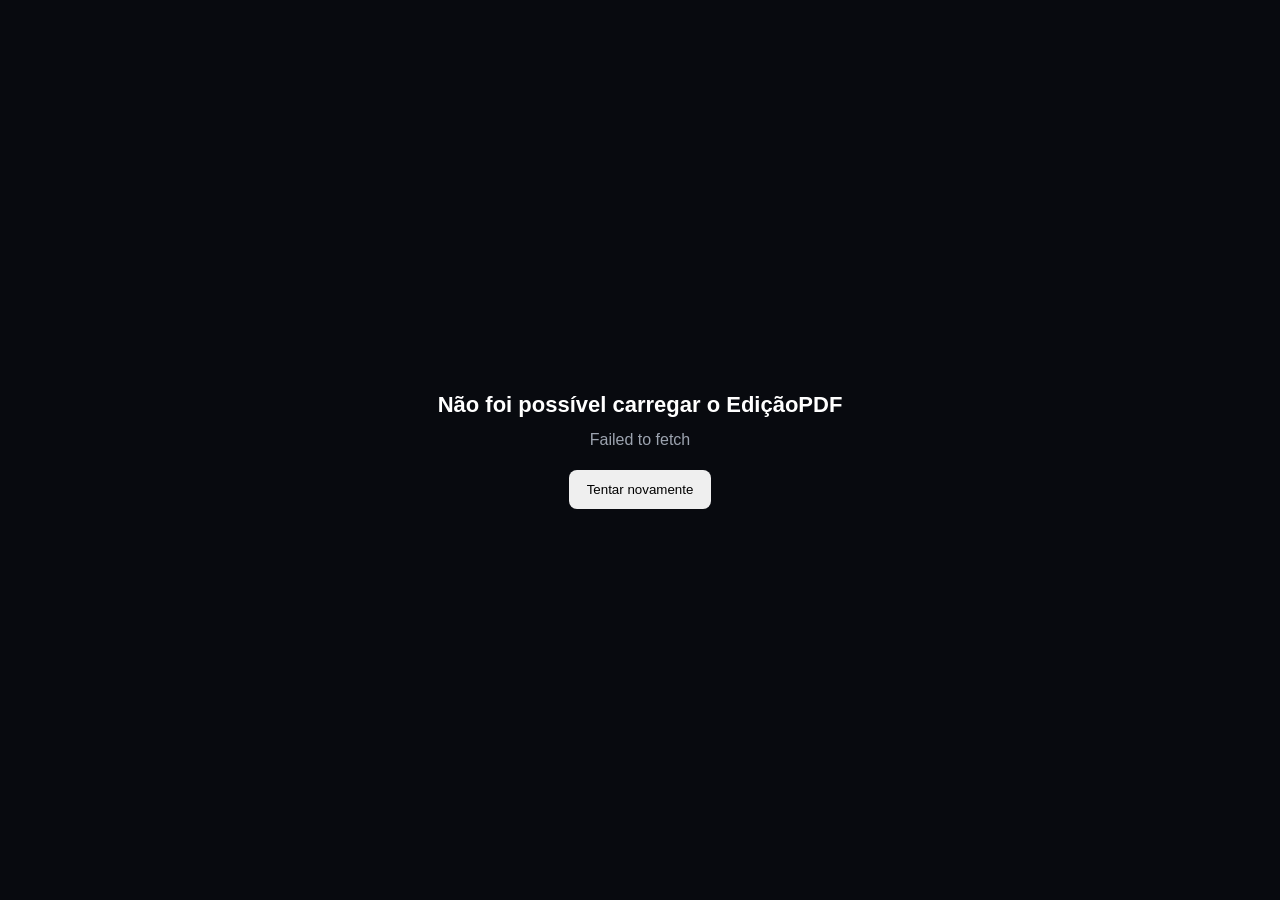
<file: edicaopdf-word/index.html>
<!doctype html>
<html lang="pt-BR">
<head>
  <meta charset="utf-8">
  <meta name="viewport" content="width=device-width,initial-scale=1">
  <meta name="theme-color" content="#080a0f">
  <title>EdiçãoPDF — Word + PDF</title>
  <style>
    html,body{margin:0;min-height:100%;background:#080a0f;color:#fff;font-family:Arial,sans-serif}
    .loading{min-height:100vh;display:grid;place-items:center;text-align:center;padding:24px;box-sizing:border-box}
    .loading strong{font-size:22px}.loading span{display:block;margin-top:10px;color:#9ca3af;line-height:1.5}.error{max-width:620px}
    button{padding:12px 18px;border:0;border-radius:8px;cursor:pointer}
  </style>
</head>
<body>
<div class="loading"><div><strong>Carregando EdiçãoPDF...</strong><span>Preparando PDF, Editor de Cor, Chapa Mista e Word → PDF.</span></div></div>
<script>
(async()=>{
  const root='https://raw.githubusercontent.com/wallissonghost-code/replit-lite/main/edicaopdf-bridge/';
  const version='color-editor-20260915-1';
  const readParts=async(prefix,count,expected)=>{
    const parts=await Promise.all(Array.from({length:count},(_,i)=>fetch(`${root}${prefix}${i}.txt?v=${version}`,{cache:'no-store'}).then(async r=>{
      if(!r.ok) throw new Error(`${prefix}${i}: HTTP ${r.status}`);
      return (await r.text()).trim();
    })));
    const encoded=parts.join('').replace(/\s+/g,'');
    if(encoded.length!==expected||encoded.length%4!==0||!/^[A-Za-z0-9+/]*={0,2}$/.test(encoded)) throw new Error(`Pacote ${prefix} inválido (${encoded.length} caracteres)`);
    const bytes=Uint8Array.from(atob(encoded),c=>c.charCodeAt(0));
    return new Response(new Blob([bytes]).stream().pipeThrough(new DecompressionStream('gzip'))).text();
  };
  const readSingle=async(path,expected)=>{
    const encoded=(await fetch(`${root}${path}?v=${version}`,{cache:'no-store'}).then(async r=>{if(!r.ok) throw new Error(`${path}: HTTP ${r.status}`);return r.text()})).trim().replace(/\s+/g,'');
    if(encoded.length!==expected||encoded.length%4!==0||!/^[A-Za-z0-9+/]*={0,2}$/.test(encoded)) throw new Error(`Pacote ${path} inválido (${encoded.length} caracteres)`);
    const bytes=Uint8Array.from(atob(encoded),c=>c.charCodeAt(0));
    return new Response(new Blob([bytes]).stream().pipeThrough(new DecompressionStream('gzip'))).text();
  };
  const readText=async(path)=>fetch(`${root}${path}?v=${version}`,{cache:'no-store'}).then(async r=>{
    if(!r.ok) throw new Error(`${path}: HTTP ${r.status}`);
    return r.text();
  });
  const [app,mixed,word,wordPagesFix,mergeMono,colorEditor]=await Promise.all([
    readParts('q',8,63192),
    readParts('mix',4,18384),
    readSingle('word-tools.b64.txt',8952),
    readText('word-all-pages-fix.js'),
    readText('merge-monochrome.js'),
    readText('color-editor.js')
  ]);
  for(const required of ['Chapa 51 × 38,8','Pé com pé','Cabeça com cabeça','.cdr']) if(!app.includes(required)) throw new Error(`Base sem função: ${required}`);
  for(const required of ['Chapa mista inteligente','mixedGenerate','mixedJobList']) if(!mixed.includes(required)) throw new Error(`Chapa mista sem função: ${required}`);
  for(const required of ['Word → PDF','wordRun','docx-preview','Ordenar A–Z']) if(!word.includes(required)) throw new Error(`Word sem função: ${required}`);
  if(!wordPagesFix.includes('ignoreLastRenderedPageBreak: false')) throw new Error('Correção de múltiplas páginas do Word ausente.');
  for(const required of ['mergeColorMode','Preto e branco — preto puro','Tons de cinza — sem cores','mergeMonochrome']) if(!mergeMono.includes(required)) throw new Error(`Mesclagem monocromática sem função: ${required}`);
  for(const required of ['Editor de Cor PDF','colorEditorMode','colorEditorRun','renderPreview']) if(!colorEditor.includes(required)) throw new Error(`Editor de Cor PDF sem função: ${required}`);
  let html=app.replace("fetch('/api'","fetch('https://edicaopdf-api.vercel.app/'");
  const safeMixed=mixed.replace(/<\/script/gi,'<\\/script');
  const safeMergeMono=mergeMono.replace(/<\/script/gi,'<\\/script');
  const safeColorEditor=colorEditor.replace(/<\/script/gi,'<\\/script');
  const safeWordFix=wordPagesFix.replace(/<\/script/gi,'<\\/script');
  const safeWord=word.replace(/<\/script/gi,'<\\/script');
  html=html.replace('</body>',`<script>${safeMixed}<\/script><script>${safeMergeMono}<\/script><script>${safeColorEditor}<\/script><script>${safeWordFix}<\/script><script>${safeWord}<\/script></body>`);
  document.open();document.write(html);document.close();
})().catch(error=>{
  console.error(error);
  document.body.innerHTML=`<div class="loading"><div class="error"><strong>Não foi possível carregar o EdiçãoPDF</strong><span>${String(error.message||error)}</span><br><button onclick="location.reload()">Tentar novamente</button></div></div>`;
});
</script>
</body>
</html>
</file>
